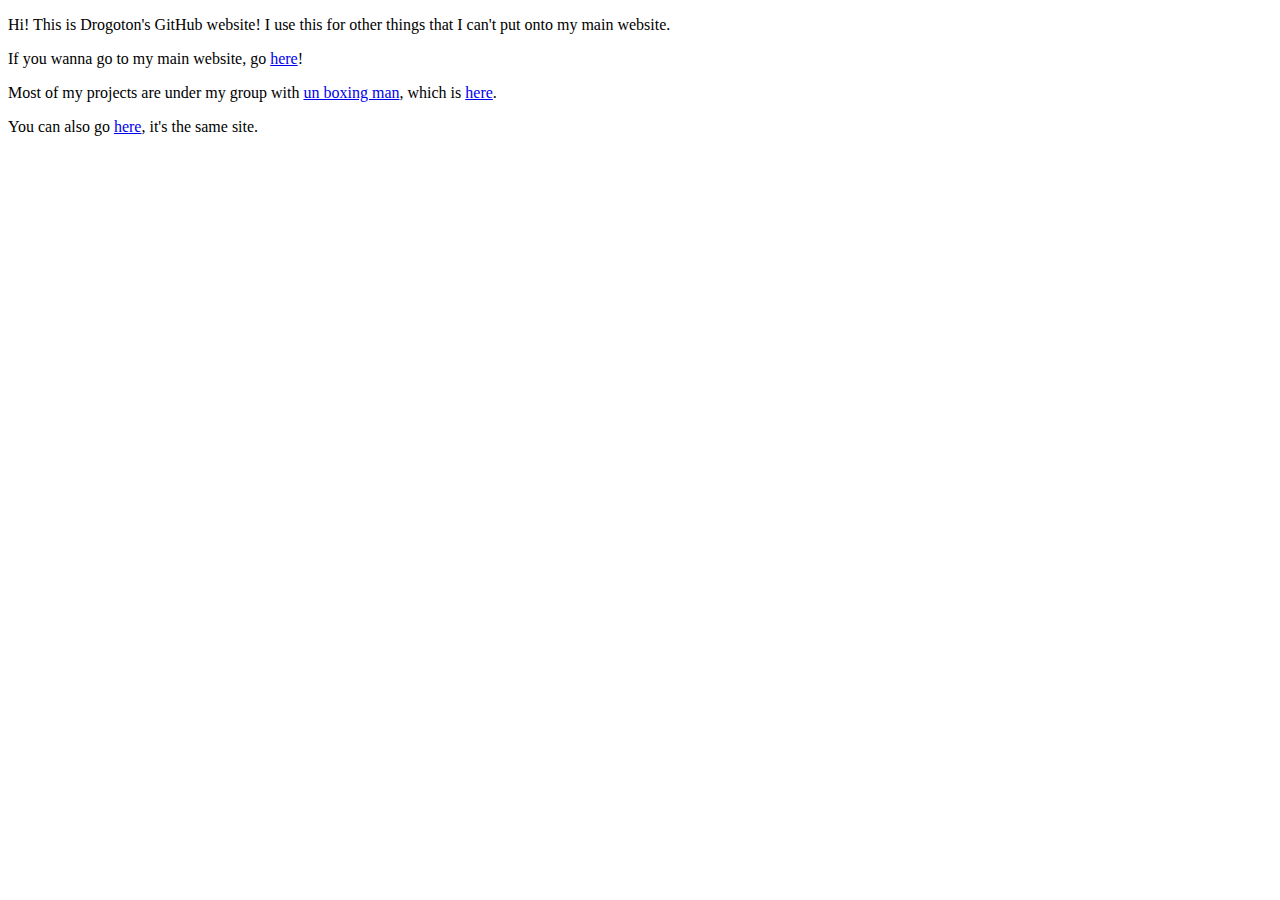
<file: index.html>
<!doctype html>
<title>Drogoton's site?</title>
<body bg-color: #202225>
<p>Hi! This is Drogoton's GitHub website! I use this for other things that I can't put onto my main website.</p>
<p>If you wanna go to my main website, go <a href=https://drogoton.com>here</a>!</p>
<p>Most of my projects are under my group with <a href=https://unboxingman.com>un boxing man</a>, which is <a href=https://bots.unboxingman.com>here</a>.</p>
<p>You can also go <a href=https://hosting.unboxingman.com>here</a>, it's the same site.
</file>
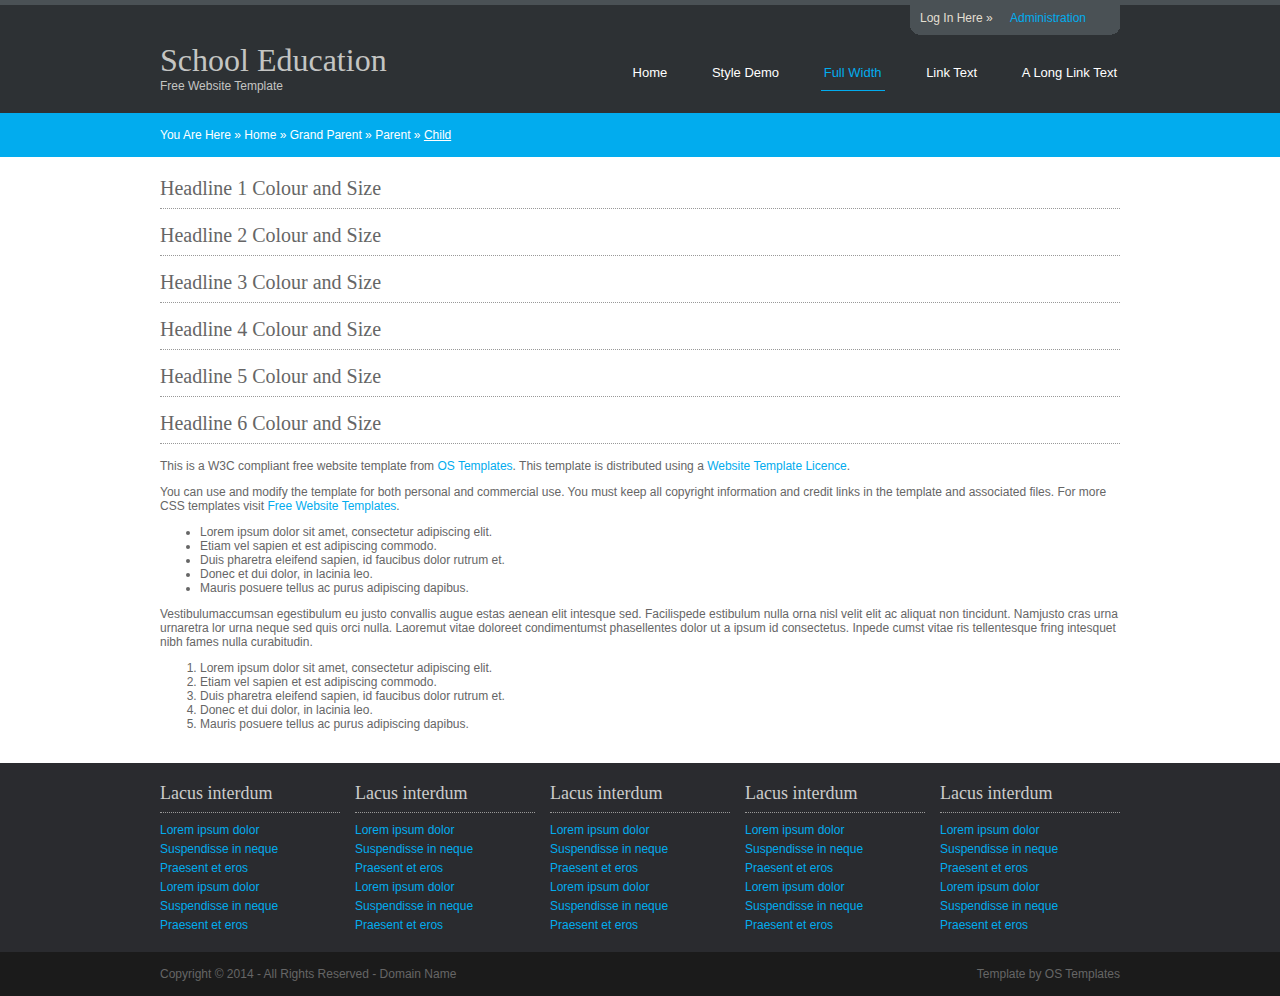
<file: pages/full-width.html>
<!DOCTYPE html PUBLIC "-//W3C//DTD XHTML 1.0 Transitional//EN" "http://www.w3.org/TR/xhtml1/DTD/xhtml1-transitional.dtd">
<!--
Template Name: School Education
Author: <a href="http://www.os-templates.com/">OS Templates</a>
Author URI: http://www.os-templates.com/
Licence: Free to use under our free template licence terms
Licence URI: http://www.os-templates.com/template-terms
-->
<html xmlns="http://www.w3.org/1999/xhtml">
<head>
<title>School Education | Full Width</title>
<meta http-equiv="Content-Type" content="text/html; charset=iso-8859-1" />
<link rel="stylesheet" href="../layout/styles/layout.css" type="text/css" />
<script type="text/javascript" src="../layout/scripts/jquery.min.js"></script>
<script type="text/javascript" src="../layout/scripts/jquery.slidepanel.setup.js"></script>
</head>
<body>
<div class="wrapper col0">
  <div id="topbar">
    <div id="slidepanel">
      <div class="topbox">
        <h2>Nullamlacus dui ipsum</h2>
        <p>Nullamlacus dui ipsum conseque loborttis non euisque morbi penas dapibulum orna. Urnaultrices quis curabitur phasellentesque congue magnis vestibulum quismodo nulla et feugiat. Adipisciniapellentum leo ut consequam ris felit elit id nibh sociis malesuada.</p>
        <p class="readmore"><a href="#">Continue Reading &raquo;</a></p>
      </div>
      <div class="topbox">
        <h2>Teachers Login Here</h2>
        <form action="#" method="post">
          <fieldset>
            <legend>Teachers Login Form</legend>
            <label for="teachername">Username:
              <input type="text" name="teachername" id="teachername" value="" />
            </label>
            <label for="teacherpass">Password:
              <input type="password" name="teacherpass" id="teacherpass" value="" />
            </label>
            <label for="teacherremember">
              <input class="checkbox" type="checkbox" name="teacherremember" id="teacherremember" checked="checked" />
              Remember me</label>
            <p>
              <input type="submit" name="teacherlogin" id="teacherlogin" value="Login" />
              &nbsp;
              <input type="reset" name="teacherreset" id="teacherreset" value="Reset" />
            </p>
          </fieldset>
        </form>
      </div>
      <div class="topbox last">
        <h2>Pupils Login Here</h2>
        <form action="#" method="post">
          <fieldset>
            <legend>Pupils Login Form</legend>
            <label for="pupilname">Username:
              <input type="text" name="pupilname" id="pupilname" value="" />
            </label>
            <label for="pupilpass">Password:
              <input type="password" name="pupilpass" id="pupilpass" value="" />
            </label>
            <label for="pupilremember">
              <input class="checkbox" type="checkbox" name="pupilremember" id="pupilremember" checked="checked" />
              Remember me</label>
            <p>
              <input type="submit" name="pupillogin" id="pupillogin" value="Login" />
              &nbsp;
              <input type="reset" name="pupilreset" id="pupilreset" value="Reset" />
            </p>
          </fieldset>
        </form>
      </div>
      <br class="clear" />
    </div>
    <div id="loginpanel">
      <ul>
        <li class="left">Log In Here &raquo;</li>
        <li class="right" id="toggle"><a id="slideit" href="#slidepanel">Administration</a><a id="closeit" style="display: none;" href="#slidepanel">Close Panel</a></li>
      </ul>
    </div>
    <br class="clear" />
  </div>
</div>
<!-- ####################################################################################################### -->
<div class="wrapper col1">
  <div id="header">
    <div id="logo">
      <h1><a href="../index.html">School Education</a></h1>
      <p>Free Website Template</p>
    </div>
    <div id="topnav">
      <ul>
        <li><a href="../index.html">Home</a></li>
        <li><a href="style-demo.html">Style Demo</a></li>
        <li class="active"><a href="full-width.html">Full Width</a></li>
        <li><a href="#">Link Text</a></li>
        <li class="last"><a href="#">A Long Link Text</a></li>
      </ul>
    </div>
    <br class="clear" />
  </div>
</div>
<!-- ####################################################################################################### -->
<div class="wrapper col2">
  <div id="breadcrumb">
    <ul>
      <li class="first">You Are Here</li>
      <li>&#187;</li>
      <li><a href="#">Home</a></li>
      <li>&#187;</li>
      <li><a href="#">Grand Parent</a></li>
      <li>&#187;</li>
      <li><a href="#">Parent</a></li>
      <li>&#187;</li>
      <li class="current"><a href="#">Child</a></li>
    </ul>
  </div>
</div>
<!-- ####################################################################################################### -->
<div class="wrapper col3">
  <div id="container">
    <h1>Headline 1 Colour and Size</h1>
    <h2>Headline 2 Colour and Size</h2>
    <h3>Headline 3 Colour and Size</h3>
    <h4>Headline 4 Colour and Size</h4>
    <h5>Headline 5 Colour and Size</h5>
    <h6>Headline 6 Colour and Size</h6>
    <p>This is a W3C compliant free website template from <a href="http://www.os-templates.com/" title="Free Website Templates">OS Templates</a>. This template is distributed using a <a href="http://www.os-templates.com/template-terms">Website Template Licence</a>.</p>
    <p>You can use and modify the template for both personal and commercial use. You must keep all copyright information and credit links in the template and associated files. For more CSS templates visit <a href="http://www.os-templates.com/">Free Website Templates</a>.</p>
    <ul>
      <li>Lorem ipsum dolor sit amet, consectetur adipiscing elit.</li>
      <li>Etiam vel sapien et est adipiscing commodo.</li>
      <li>Duis pharetra eleifend sapien, id faucibus dolor rutrum et.</li>
      <li>Donec et dui dolor, in lacinia leo.</li>
      <li>Mauris posuere tellus ac purus adipiscing dapibus.</li>
    </ul>
    <p>Vestibulumaccumsan egestibulum eu justo convallis augue estas aenean elit intesque sed. Facilispede estibulum nulla orna nisl velit elit ac aliquat non tincidunt. Namjusto cras urna urnaretra lor urna neque sed quis orci nulla. Laoremut vitae doloreet condimentumst phasellentes dolor ut a ipsum id consectetus. Inpede cumst vitae ris tellentesque fring intesquet nibh fames nulla curabitudin.</p>
    <ol>
      <li>Lorem ipsum dolor sit amet, consectetur adipiscing elit.</li>
      <li>Etiam vel sapien et est adipiscing commodo.</li>
      <li>Duis pharetra eleifend sapien, id faucibus dolor rutrum et.</li>
      <li>Donec et dui dolor, in lacinia leo.</li>
      <li>Mauris posuere tellus ac purus adipiscing dapibus.</li>
    </ol>
  </div>
</div>
<!-- ####################################################################################################### -->
<div class="wrapper col4">
  <div id="footer">
    <div class="footbox">
      <h2>Lacus interdum</h2>
      <ul>
        <li><a href="#">Lorem ipsum dolor</a></li>
        <li><a href="#">Suspendisse in neque</a></li>
        <li><a href="#">Praesent et eros</a></li>
        <li><a href="#">Lorem ipsum dolor</a></li>
        <li><a href="#">Suspendisse in neque</a></li>
        <li class="last"><a href="#">Praesent et eros</a></li>
      </ul>
    </div>
    <div class="footbox">
      <h2>Lacus interdum</h2>
      <ul>
        <li><a href="#">Lorem ipsum dolor</a></li>
        <li><a href="#">Suspendisse in neque</a></li>
        <li><a href="#">Praesent et eros</a></li>
        <li><a href="#">Lorem ipsum dolor</a></li>
        <li><a href="#">Suspendisse in neque</a></li>
        <li class="last"><a href="#">Praesent et eros</a></li>
      </ul>
    </div>
    <div class="footbox">
      <h2>Lacus interdum</h2>
      <ul>
        <li><a href="#">Lorem ipsum dolor</a></li>
        <li><a href="#">Suspendisse in neque</a></li>
        <li><a href="#">Praesent et eros</a></li>
        <li><a href="#">Lorem ipsum dolor</a></li>
        <li><a href="#">Suspendisse in neque</a></li>
        <li class="last"><a href="#">Praesent et eros</a></li>
      </ul>
    </div>
    <div class="footbox">
      <h2>Lacus interdum</h2>
      <ul>
        <li><a href="#">Lorem ipsum dolor</a></li>
        <li><a href="#">Suspendisse in neque</a></li>
        <li><a href="#">Praesent et eros</a></li>
        <li><a href="#">Lorem ipsum dolor</a></li>
        <li><a href="#">Suspendisse in neque</a></li>
        <li class="last"><a href="#">Praesent et eros</a></li>
      </ul>
    </div>
    <div class="footbox last">
      <h2>Lacus interdum</h2>
      <ul>
        <li><a href="#">Lorem ipsum dolor</a></li>
        <li><a href="#">Suspendisse in neque</a></li>
        <li><a href="#">Praesent et eros</a></li>
        <li><a href="#">Lorem ipsum dolor</a></li>
        <li><a href="#">Suspendisse in neque</a></li>
        <li class="last"><a href="#">Praesent et eros</a></li>
      </ul>
    </div>
    <br class="clear" />
  </div>
</div>
<!-- ####################################################################################################### -->
<div class="wrapper col5">
  <div id="copyright">
    <p class="fl_left">Copyright &copy; 2014 - All Rights Reserved - <a href="#">Domain Name</a></p>
    <p class="fl_right">Template by <a target="_blank" href="http://www.os-templates.com/" title="Free Website Templates">OS Templates</a></p>
    <br class="clear" />
  </div>
</div>
</body>
</html>
</file>
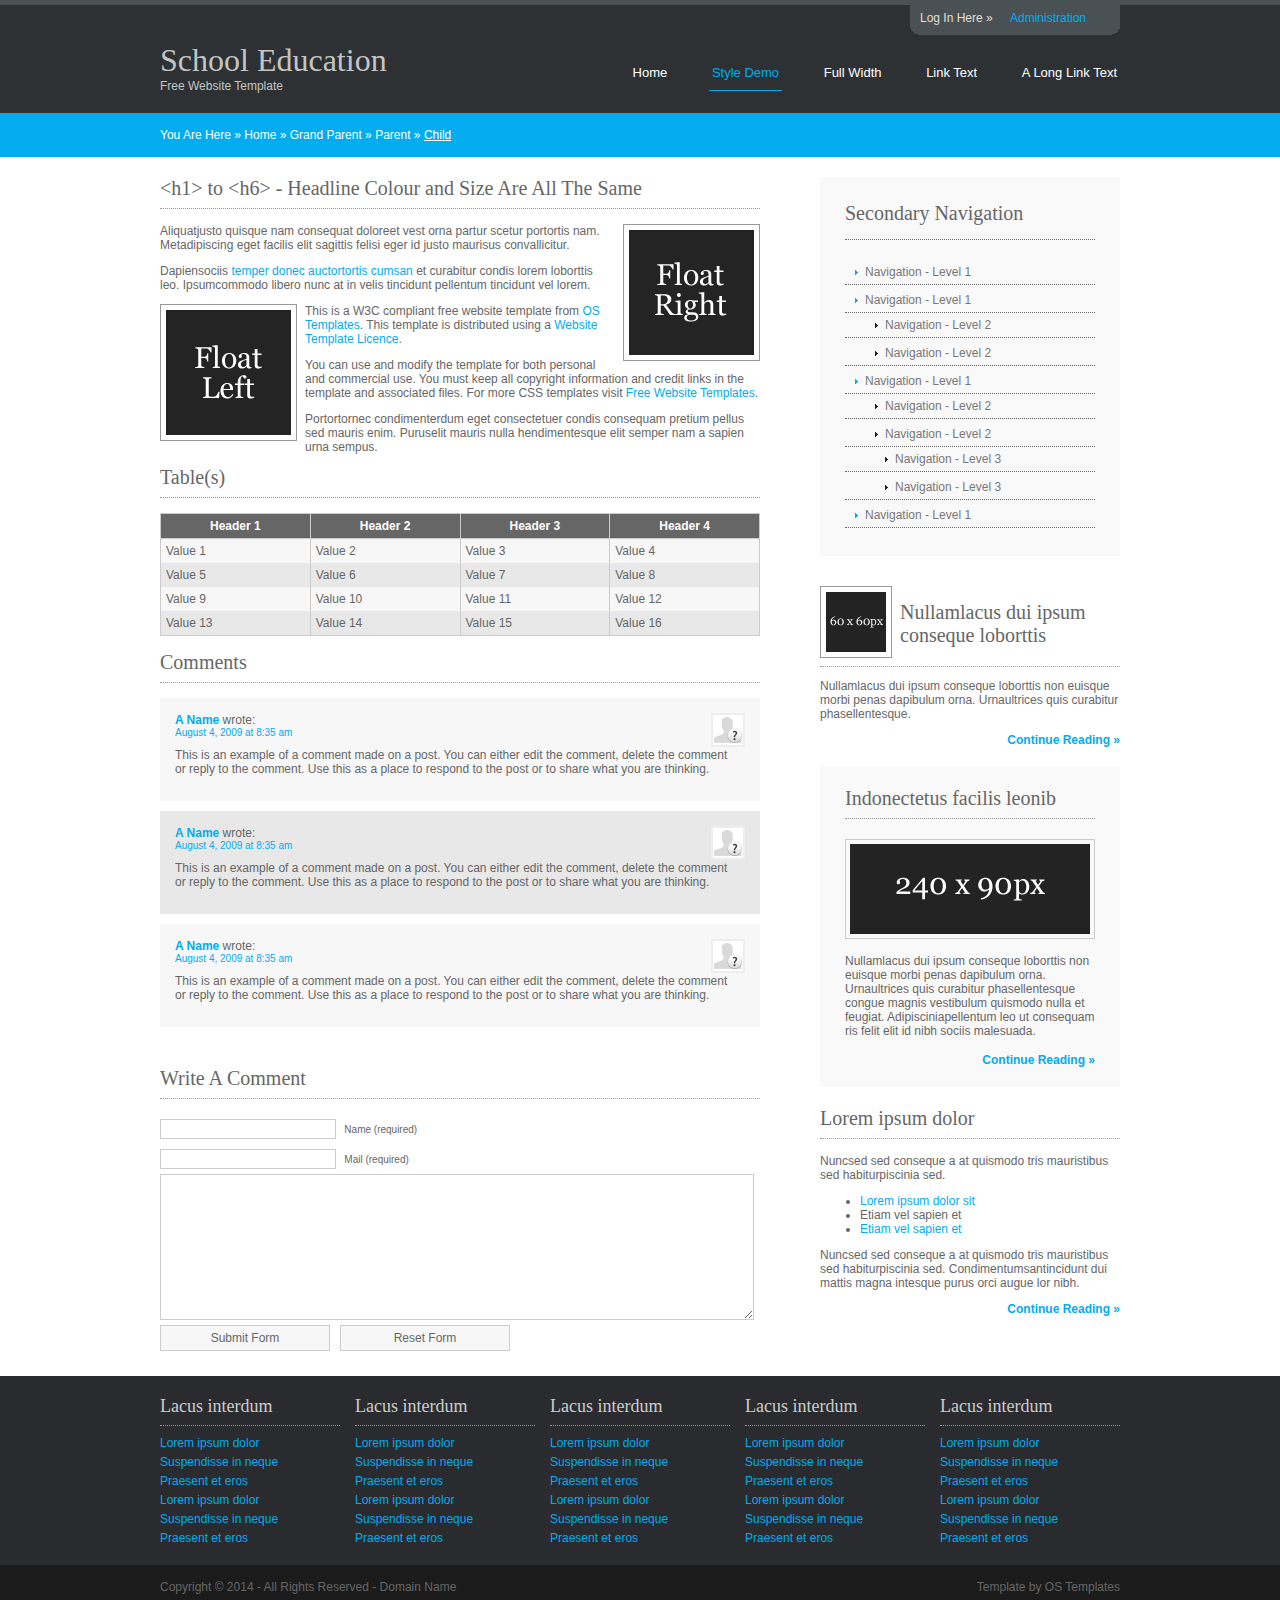
<file: pages/style-demo.html>
<!DOCTYPE html PUBLIC "-//W3C//DTD XHTML 1.0 Transitional//EN" "http://www.w3.org/TR/xhtml1/DTD/xhtml1-transitional.dtd">
<!--
Template Name: School Education
Author: <a href="http://www.os-templates.com/">OS Templates</a>
Author URI: http://www.os-templates.com/
Licence: Free to use under our free template licence terms
Licence URI: http://www.os-templates.com/template-terms
-->
<html xmlns="http://www.w3.org/1999/xhtml">
<head>
<title>School Education | Style Demo</title>
<meta http-equiv="Content-Type" content="text/html; charset=iso-8859-1" />
<link rel="stylesheet" href="../layout/styles/layout.css" type="text/css" />
<script type="text/javascript" src="../layout/scripts/jquery.min.js"></script>
<script type="text/javascript" src="../layout/scripts/jquery.slidepanel.setup.js"></script>
</head>
<body>
<div class="wrapper col0">
  <div id="topbar">
    <div id="slidepanel">
      <div class="topbox">
        <h2>Nullamlacus dui ipsum</h2>
        <p>Nullamlacus dui ipsum conseque loborttis non euisque morbi penas dapibulum orna. Urnaultrices quis curabitur phasellentesque congue magnis vestibulum quismodo nulla et feugiat. Adipisciniapellentum leo ut consequam ris felit elit id nibh sociis malesuada.</p>
        <p class="readmore"><a href="#">Continue Reading &raquo;</a></p>
      </div>
      <div class="topbox">
        <h2>Teachers Login Here</h2>
        <form action="#" method="post">
          <fieldset>
            <legend>Teachers Login Form</legend>
            <label for="teachername">Username:
              <input type="text" name="teachername" id="teachername" value="" />
            </label>
            <label for="teacherpass">Password:
              <input type="password" name="teacherpass" id="teacherpass" value="" />
            </label>
            <label for="teacherremember">
              <input class="checkbox" type="checkbox" name="teacherremember" id="teacherremember" checked="checked" />
              Remember me</label>
            <p>
              <input type="submit" name="teacherlogin" id="teacherlogin" value="Login" />
              &nbsp;
              <input type="reset" name="teacherreset" id="teacherreset" value="Reset" />
            </p>
          </fieldset>
        </form>
      </div>
      <div class="topbox last">
        <h2>Pupils Login Here</h2>
        <form action="#" method="post">
          <fieldset>
            <legend>Pupils Login Form</legend>
            <label for="pupilname">Username:
              <input type="text" name="pupilname" id="pupilname" value="" />
            </label>
            <label for="pupilpass">Password:
              <input type="password" name="pupilpass" id="pupilpass" value="" />
            </label>
            <label for="pupilremember">
              <input class="checkbox" type="checkbox" name="pupilremember" id="pupilremember" checked="checked" />
              Remember me</label>
            <p>
              <input type="submit" name="pupillogin" id="pupillogin" value="Login" />
              &nbsp;
              <input type="reset" name="pupilreset" id="pupilreset" value="Reset" />
            </p>
          </fieldset>
        </form>
      </div>
      <br class="clear" />
    </div>
    <div id="loginpanel">
      <ul>
        <li class="left">Log In Here &raquo;</li>
        <li class="right" id="toggle"><a id="slideit" href="#slidepanel">Administration</a><a id="closeit" style="display:none;" href="#slidepanel">Close Panel</a></li>
      </ul>
    </div>
    <br class="clear" />
  </div>
</div>
<!-- ####################################################################################################### -->
<div class="wrapper col1">
  <div id="header">
    <div id="logo">
      <h1><a href="../index.html">School Education</a></h1>
      <p>Free Website Template</p>
    </div>
    <div id="topnav">
      <ul>
        <li><a href="../index.html">Home</a></li>
        <li class="active"><a href="style-demo.html">Style Demo</a></li>
        <li><a href="full-width.html">Full Width</a></li>
        <li><a href="#">Link Text</a></li>
        <li class="last"><a href="#">A Long Link Text</a></li>
      </ul>
    </div>
    <br class="clear" />
  </div>
</div>
<!-- ####################################################################################################### -->
<div class="wrapper col2">
  <div id="breadcrumb">
    <ul>
      <li class="first">You Are Here</li>
      <li>&#187;</li>
      <li><a href="#">Home</a></li>
      <li>&#187;</li>
      <li><a href="#">Grand Parent</a></li>
      <li>&#187;</li>
      <li><a href="#">Parent</a></li>
      <li>&#187;</li>
      <li class="current"><a href="#">Child</a></li>
    </ul>
  </div>
</div>
<!-- ####################################################################################################### -->
<div class="wrapper col3">
  <div id="container">
    <div id="content">
      <h1>&lt;h1&gt; to &lt;h6&gt; - Headline Colour and Size Are All The Same</h1>
      <img class="imgr" src="../images/demo/imgr.gif" alt="" width="125" height="125" />
      <p>Aliquatjusto quisque nam consequat doloreet vest orna partur scetur portortis nam. Metadipiscing eget facilis elit sagittis felisi eger id justo maurisus convallicitur.</p>
      <p>Dapiensociis <a href="#">temper donec auctortortis cumsan</a> et curabitur condis lorem loborttis leo. Ipsumcommodo libero nunc at in velis tincidunt pellentum tincidunt vel lorem.</p>
      <img class="imgl" src="../images/demo/imgl.gif" alt="" width="125" height="125" />
      <p>This is a W3C compliant free website template from <a href="http://www.os-templates.com/" title="Free Website Templates">OS Templates</a>. This template is distributed using a <a href="http://www.os-templates.com/template-terms">Website Template Licence</a>.</p>
      <p>You can use and modify the template for both personal and commercial use. You must keep all copyright information and credit links in the template and associated files. For more CSS templates visit <a href="http://www.os-templates.com/">Free Website Templates</a>.</p>
      <p>Portortornec condimenterdum eget consectetuer condis consequam pretium pellus sed mauris enim. Puruselit mauris nulla hendimentesque elit semper nam a sapien urna sempus.</p>
      <h2>Table(s)</h2>
      <table summary="Summary Here" cellpadding="0" cellspacing="0">
        <thead>
          <tr>
            <th>Header 1</th>
            <th>Header 2</th>
            <th>Header 3</th>
            <th>Header 4</th>
          </tr>
        </thead>
        <tbody>
          <tr class="light">
            <td>Value 1</td>
            <td>Value 2</td>
            <td>Value 3</td>
            <td>Value 4</td>
          </tr>
          <tr class="dark">
            <td>Value 5</td>
            <td>Value 6</td>
            <td>Value 7</td>
            <td>Value 8</td>
          </tr>
          <tr class="light">
            <td>Value 9</td>
            <td>Value 10</td>
            <td>Value 11</td>
            <td>Value 12</td>
          </tr>
          <tr class="dark">
            <td>Value 13</td>
            <td>Value 14</td>
            <td>Value 15</td>
            <td>Value 16</td>
          </tr>
        </tbody>
      </table>
      <div id="comments">
        <h2>Comments</h2>
        <ul class="commentlist">
          <li class="comment_odd">
            <div class="author"><img class="avatar" src="../images/demo/avatar.gif" width="32" height="32" alt="" /><span class="name"><a href="#">A Name</a></span> <span class="wrote">wrote:</span></div>
            <div class="submitdate"><a href="#">August 4, 2009 at 8:35 am</a></div>
            <p>This is an example of a comment made on a post. You can either edit the comment, delete the comment or reply to the comment. Use this as a place to respond to the post or to share what you are thinking.</p>
          </li>
          <li class="comment_even">
            <div class="author"><img class="avatar" src="../images/demo/avatar.gif" width="32" height="32" alt="" /><span class="name"><a href="#">A Name</a></span> <span class="wrote">wrote:</span></div>
            <div class="submitdate"><a href="#">August 4, 2009 at 8:35 am</a></div>
            <p>This is an example of a comment made on a post. You can either edit the comment, delete the comment or reply to the comment. Use this as a place to respond to the post or to share what you are thinking.</p>
          </li>
          <li class="comment_odd">
            <div class="author"><img class="avatar" src="../images/demo/avatar.gif" width="32" height="32" alt="" /><span class="name"><a href="#">A Name</a></span> <span class="wrote">wrote:</span></div>
            <div class="submitdate"><a href="#">August 4, 2009 at 8:35 am</a></div>
            <p>This is an example of a comment made on a post. You can either edit the comment, delete the comment or reply to the comment. Use this as a place to respond to the post or to share what you are thinking.</p>
          </li>
        </ul>
      </div>
      <h2>Write A Comment</h2>
      <div id="respond">
        <form action="#" method="post">
          <p>
            <input type="text" name="name" id="name" value="" size="22" />
            <label for="name"><small>Name (required)</small></label>
          </p>
          <p>
            <input type="text" name="email" id="email" value="" size="22" />
            <label for="email"><small>Mail (required)</small></label>
          </p>
          <p>
            <textarea name="comment" id="comment" cols="100%" rows="10"></textarea>
            <label for="comment" style="display:none;"><small>Comment (required)</small></label>
          </p>
          <p>
            <input name="submit" type="submit" id="submit" value="Submit Form" />
            &nbsp;
            <input name="reset" type="reset" id="reset" tabindex="5" value="Reset Form" />
          </p>
        </form>
      </div>
    </div>
    <div id="column">
      <div class="subnav">
        <h2>Secondary Navigation</h2>
        <ul>
          <li><a href="#">Navigation - Level 1</a></li>
          <li><a href="#">Navigation - Level 1</a>
            <ul>
              <li><a href="#">Navigation - Level 2</a></li>
              <li><a href="#">Navigation - Level 2</a></li>
            </ul>
          </li>
          <li><a href="#">Navigation - Level 1</a>
            <ul>
              <li><a href="#">Navigation - Level 2</a></li>
              <li><a href="#">Navigation - Level 2</a>
                <ul>
                  <li><a href="#">Navigation - Level 3</a></li>
                  <li><a href="#">Navigation - Level 3</a></li>
                </ul>
              </li>
            </ul>
          </li>
          <li><a href="#">Navigation - Level 1</a></li>
        </ul>
      </div>
      <div class="holder">
        <h2 class="title"><img src="../images/demo/60x60.gif" alt="" />Nullamlacus dui ipsum conseque loborttis</h2>
        <p>Nullamlacus dui ipsum conseque loborttis non euisque morbi penas dapibulum orna. Urnaultrices quis curabitur phasellentesque.</p>
        <p class="readmore"><a href="#">Continue Reading &raquo;</a></p>
      </div>
      <div id="featured">
        <ul>
          <li>
            <h2>Indonectetus facilis leonib</h2>
            <p class="imgholder"><img src="../images/demo/240x90.gif" alt="" /></p>
            <p>Nullamlacus dui ipsum conseque loborttis non euisque morbi penas dapibulum orna. Urnaultrices quis curabitur phasellentesque congue magnis vestibulum quismodo nulla et feugiat. Adipisciniapellentum leo ut consequam ris felit elit id nibh sociis malesuada.</p>
            <p class="readmore"><a href="#">Continue Reading &raquo;</a></p>
          </li>
        </ul>
      </div>
      <div class="holder">
        <h2>Lorem ipsum dolor</h2>
        <p>Nuncsed sed conseque a at quismodo tris mauristibus sed habiturpiscinia sed.</p>
        <ul>
          <li><a href="#">Lorem ipsum dolor sit</a></li>
          <li>Etiam vel sapien et</li>
          <li><a href="#">Etiam vel sapien et</a></li>
        </ul>
        <p>Nuncsed sed conseque a at quismodo tris mauristibus sed habiturpiscinia sed. Condimentumsantincidunt dui mattis magna intesque purus orci augue lor nibh.</p>
        <p class="readmore"><a href="#">Continue Reading &raquo;</a></p>
      </div>
    </div>
    <div class="clear"></div>
  </div>
</div>
<!-- ####################################################################################################### -->
<div class="wrapper col4">
  <div id="footer">
    <div class="footbox">
      <h2>Lacus interdum</h2>
      <ul>
        <li><a href="#">Lorem ipsum dolor</a></li>
        <li><a href="#">Suspendisse in neque</a></li>
        <li><a href="#">Praesent et eros</a></li>
        <li><a href="#">Lorem ipsum dolor</a></li>
        <li><a href="#">Suspendisse in neque</a></li>
        <li class="last"><a href="#">Praesent et eros</a></li>
      </ul>
    </div>
    <div class="footbox">
      <h2>Lacus interdum</h2>
      <ul>
        <li><a href="#">Lorem ipsum dolor</a></li>
        <li><a href="#">Suspendisse in neque</a></li>
        <li><a href="#">Praesent et eros</a></li>
        <li><a href="#">Lorem ipsum dolor</a></li>
        <li><a href="#">Suspendisse in neque</a></li>
        <li class="last"><a href="#">Praesent et eros</a></li>
      </ul>
    </div>
    <div class="footbox">
      <h2>Lacus interdum</h2>
      <ul>
        <li><a href="#">Lorem ipsum dolor</a></li>
        <li><a href="#">Suspendisse in neque</a></li>
        <li><a href="#">Praesent et eros</a></li>
        <li><a href="#">Lorem ipsum dolor</a></li>
        <li><a href="#">Suspendisse in neque</a></li>
        <li class="last"><a href="#">Praesent et eros</a></li>
      </ul>
    </div>
    <div class="footbox">
      <h2>Lacus interdum</h2>
      <ul>
        <li><a href="#">Lorem ipsum dolor</a></li>
        <li><a href="#">Suspendisse in neque</a></li>
        <li><a href="#">Praesent et eros</a></li>
        <li><a href="#">Lorem ipsum dolor</a></li>
        <li><a href="#">Suspendisse in neque</a></li>
        <li class="last"><a href="#">Praesent et eros</a></li>
      </ul>
    </div>
    <div class="footbox last">
      <h2>Lacus interdum</h2>
      <ul>
        <li><a href="#">Lorem ipsum dolor</a></li>
        <li><a href="#">Suspendisse in neque</a></li>
        <li><a href="#">Praesent et eros</a></li>
        <li><a href="#">Lorem ipsum dolor</a></li>
        <li><a href="#">Suspendisse in neque</a></li>
        <li class="last"><a href="#">Praesent et eros</a></li>
      </ul>
    </div>
    <br class="clear" />
  </div>
</div>
<!-- ####################################################################################################### -->
<div class="wrapper col5">
  <div id="copyright">
    <p class="fl_left">Copyright &copy; 2014 - All Rights Reserved - <a href="#">Domain Name</a></p>
    <p class="fl_right">Template by <a target="_blank" href="http://www.os-templates.com/" title="Free Website Templates">OS Templates</a></p>
    <br class="clear" />
  </div>
</div>
</body>
</html>
</file>
<file: layout/styles/layout.css>
@charset "utf-8";
/*
Template Name: School Education
Author: <a href="http://www.os-templates.com/">OS Templates</a>
Author URI: http://www.os-templates.com/
Licence: Free to use under our free template licence terms
Licence URI: http://www.os-templates.com/template-terms
File: Layout CSS
*/

@import url("navi.css");
@import url("forms.css");
@import url("tables.css");
@import url("featured_slide.css");
@import url("loginslider.css");

html{overflow-y:scroll;}
body{margin:0; padding:0; font-size:12px; font-family:verdana, Arial, Helvetica, sans-serif; color:#333333; background-color:#FFFFFF;}

.justify{text-align:justify;}
.bold{font-weight:bold;}
.center{text-align:center;}
.right{text-align:right;}
.nostart{margin:0; padding:0; list-style-type:none;}

.clear{clear:both;}
br.clear{clear:both; margin-top:-15px;}

a{outline:none; text-decoration:none;}

.fl_left, .imgl{float:left;}
.fl_right, .imgr{float:right;}

img{display:block; margin:0; padding:0; border:none;}
.imgl, .imgr{border:1px solid #999999; padding:5px;}
.imgl{margin:0 8px 8px 0; clear:left;}
.imgr{margin:0 0 8px 8px; clear:right;}

/* ----------------------------------------------Wrapper------------------------------------- */

div.wrapper{display:block; width:100%; margin:0; text-align:left;}
div.wrapper h1, div.wrapper h2, div.wrapper h3, div.wrapper h4, div.wrapper h5, div.wrapper h6{margin:0; padding:0; font-size:20px; font-weight:normal; line-height:normal; font-family:Georgia, "Times New Roman", Times, serif;}
.col0{color:#FFFFFF; background-color:#2D3134; border-top:5px solid #4A5155;}
.col1, .col1 a{color:#C4C5C3; background-color:#2D3134;}
.col2{color:#FFFFFF; background-color:#02ACEE; padding:15px 0}
.col3{color:#666666; background-color:#FFFFFF;}
.col3 a{color:#02ACEE; background-color:#FFFFFF;}
.col4{color:#CCCCCC; background-color:#2A2B2F;}
.col4 a{color:#02ACEE; background-color:#2A2B2F;}
.col5, .col5 a{color:#666666; background-color:#1B1B1B;}

/* ----------------------------------------------Generalise------------------------------------- */

#header, #topbar, #topnav, #breadcrumb, #homecontent, #container, #footer, #copyright{display:block; position:relative; width:960px; margin:0 auto;}

/* ----------------------------------------------Header------------------------------------- */

#header{padding:0 0 20px 0;}
#header #logo{display:block; float:left; width:300px; margin-top:7px; overflow:hidden;}
#header #logo h1, #header p, #header ul{margin:0; padding:0; list-style:none; line-height:normal;}
#header #logo h1{font-size:32px;}

/* ----------------------------------------------BreadCrumb------------------------------------- */

#breadcrumb a{color:#FFFFFF; background-color:#02ACEE;}
#breadcrumb ul{margin:0; padding:0; list-style:none;}
#breadcrumb ul li{display:inline;}
#breadcrumb ul li.current a{text-decoration:underline;}

/* ----------------------------------------------Container------------------------------------- */

#container{padding:20px 0;}
#container h1, #container h2, #container h3, #container h4, #container h5, #container h6, #homecontent h2{font-size:20px; margin:0 0 15px 0; padding-bottom:8px; color:#666666; background-color:#FFFFFF; border-bottom:1px dotted #999999;}

/* ----------------------------------------------Homepage------------------------------------- */

#homecontent{padding:30px 0; line-height:1.3em;}
#homecontent img{padding:4px; border:1px solid #999999;}
#homecontent ul{margin:0; padding:0; list-style:none;}
#homecontent p.readmore{font-weight:bold; text-align:right;}

/* Left Column */

#homecontent .fl_left{display:block; float:left; width:530px;}
#homecontent .fl_left .column2{display:block; width:530px;}
#homecontent .fl_left li{display:block; float:left; width:250px; margin:0 30px 30px 0; padding:0;}
#homecontent .fl_left li.last{margin-right:0;}
#homecontent .fl_left p.readmore{display:block; width:240px; padding:5px; text-align:right; line-height:normal; font-weight:bold;}

/* Right Column */

#homecontent .fl_right{display:block; float:right; width:385px;}
#homecontent .fl_right li{display:block; width:385px; margin:0 0 10px 0; padding:0 0 8px 0; border-bottom:1px dotted #999999;}
#homecontent .fl_right img{float:left; width:80px; height:80px; margin:0 10px 0 0;}

/* ----------------------------------------------Content------------------------------------- */

#content{display:block; float:left; width:600px;}

/* Comments */

#comments{margin-bottom:40px;}
#comments .commentlist{margin:0; padding:0;}
#comments .commentlist ul{margin:0; padding:0; list-style:none;}
#comments .commentlist li.comment_odd, #comments .commentlist li.comment_even{margin:0 0 10px 0; padding:15px; list-style:none;}
#comments .commentlist li.comment_odd{color:#666666; background-color:#F7F7F7;}
#comments .commentlist li.comment_odd a{color:#02ACEE; background-color:#F7F7F7;}
#comments .commentlist li.comment_even{color:#666666; background-color:#E8E8E8;}
#comments .commentlist li.comment_even a{color:#02ACEE; background-color:#E8E8E8;}
#comments .commentlist .author .name{font-weight:bold;}
#comments .commentlist .submitdate{font-size:smaller;}
#comments .commentlist p{margin:10px 5px 10px 0; padding:0; font-weight:normal; text-transform:none;}
#comments .commentlist li .avatar{float:right; border:1px solid #EEEEEE; margin:0 0 0 10px;}

/* ----------------------------------------------Column------------------------------------- */

#column{display:block; float:right; width:300px;}
#column .holder, #column #featured{display:block; width:300px; margin-bottom:20px;}
#column .holder h2.title{display:block; width:100%; height:65px; margin:0; padding:15px 0 0 0; font-size:20px; line-height:normal; border-bottom:1px dotted #999999;}
#column .holder h2.title img{float:left; margin:-15px 8px 0 0; padding:5px; border:1px solid #999999;}
#column div.imgholder{display:block; width:290px; margin:0 0 10px 0; padding:4px; border:1px solid #CCCCCC;}
#column .holder p.readmore{display:block; width:100%; font-weight:bold; text-align:right; line-height:normal;}

/* Featured Block */

#column #featured ul, #column #featured h2, #column #featured p{margin:0; padding:0; list-style:none; color:#666666; background-color:#F9F9F9;}
#column #featured a{color:#02ACEE; background-color:#F9F9F9;}
#column #featured li{display:block; width:250px; margin:0; padding:20px 25px; color:#666666; background-color:#F9F9F9;}
#column #featured li p.imgholder{display:block; width:240px; height:90px; margin:20px 0 15px 0; padding:4px; border:1px solid #CCCCCC;}
#column #featured li h2{margin:0; padding:0 0 8px 0; font-weight:normal; font-family:Georgia, "Times New Roman", Times, serif; line-height:normal; border-bottom:1px dotted #999999;}
#column #featured p.readmore{display:block; width:100%; margin-top:15px; font-weight:bold; text-align:right; line-height:normal;}
#column #latestnews{display:block; width:100%; margin:0; padding:0; list-style:none;}
#column #latestnews li{display:block; margin:0 0 20px 0; padding:0 0 15px 0; border-bottom:1px dotted #CCCCCC;}
#column #latestnews li.last{margin-bottom:0;}
#column #latestnews p{margin:0 0 5px 0; padding:0;}
#column #latestnews p.readmore{margin:0; padding:0;}
#column #latestnews .imgl{margin:0 10px 10px 0; padding:4px;}

/* ----------------------------------------------Footer------------------------------------- */

#footer{padding:20px 0;}
#footer h2, #footer p, #footer ul, #footer a{margin:0; padding:0; font-weight:normal; list-style:none; line-height:normal;}
#footer h2{font-size:18px; font-weight:normal; margin-bottom:10px; padding-bottom:8px; border-bottom:1px dotted #999999;}
#footer li{margin-bottom:5px;}
#footer .footbox{display:block; float:left; width:180px; margin:0 15px 0 0; padding:0;}
#footer .last{margin:0;}

/* ----------------------------------------------Copyright------------------------------------- */

#copyright{padding:15px 0;}
#copyright p{margin:0; padding:0;}
</file>
